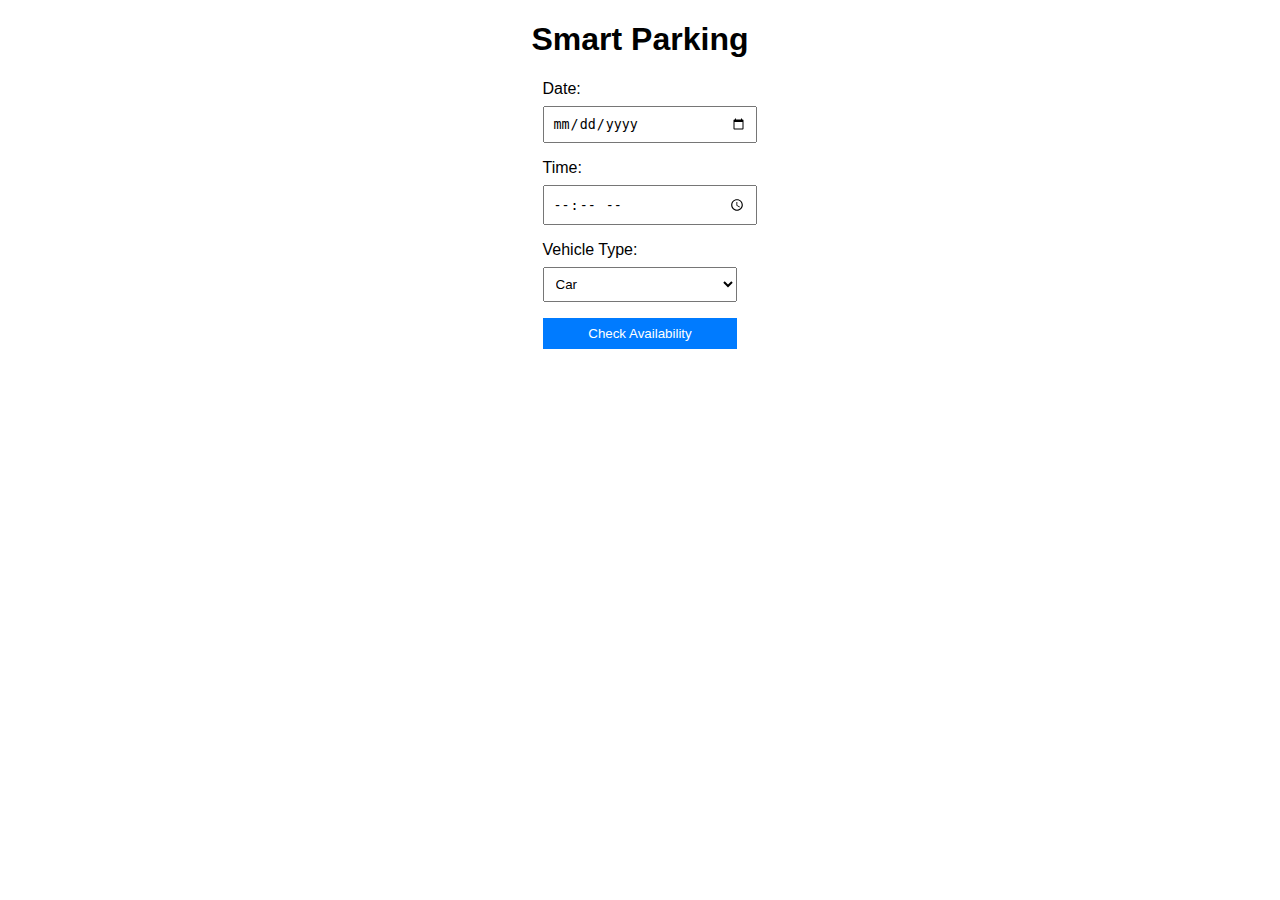
<file: index.html>
<!DOCTYPE html>
<html lang="en">
<head>
  <meta charset="UTF-8">
  <meta name="viewport" content="width=device-width, initial-scale=1.0">
  <title>Smart Parking</title>
  <link rel="stylesheet" href="styles.css">
</head>
<body>
  <div class="container">
    <h1>Smart Parking</h1>
    <form id="parkingForm">
      <label for="date">Date:</label>
      <input type="date" id="date" required>

      <label for="time">Time:</label>
      <input type="time" id="time" required>

      <label for="vehicleType">Vehicle Type:</label>
      <select id="vehicleType" required>
        <option value="car">Car</option>
        <option value="bike">Bike</option>
        <option value="truck">Truck</option>
      </select>

      <button type="button" onclick="checkAvailability()">Check Availability</button>
    </form>

    <div id="slots"></div>

    <div id="bookingForm" style="display: none;">
      <h2>Book Your Slot</h2>
      <form>
        <label for="name">Name:</label>
        <input type="text" id="name" required>

        <label for="email">Email:</label>
        <input type="email" id="email" required>

        <button type="button" onclick="bookSlot()">Book Now</button>
      </form>
    </div>

    <div id="paymentForm" style="display: none;">
      <h2>Payment</h2>
      <form>
        <label for="cardNumber">Card Number:</label>
        <input type="text" id="cardNumber" required>

        <label for="expiry">Expiry Date:</label>
        <input type="text" id="expiry" required>

        <label for="cvv">CVV:</label>
        <input type="text" id="cvv" required>

        <button type="button" onclick="processPayment()">Pay Now</button>
      </form>
    </div>

    <div id="confirmation" style="display: none;">
      <h2>Booking Confirmed!</h2>
      <p>Your slot has been successfully booked.</p>
    </div>
  </div>

  <script src="script.js"></script>
</body>
</html>
</file>
<file: styles.css>
body {
  font-family: Arial, sans-serif;
  margin: 0;
  padding: 0;
  text-align: center;
}

header {
  background-color: #007BFF;
  color: white;
  padding: 1rem;
}

main {
  margin: 2rem;
}

form {
  display: inline-block;
  text-align: left;
}

form label {
  display: block;
  margin-bottom: 0.5rem;
}

form input, form select, form button {
  width: 100%;
  padding: 0.5rem;
  margin-bottom: 1rem;
}

form button {
  background-color: #007BFF;
  color: white;
  border: none;
  cursor: pointer;
}
</file>
